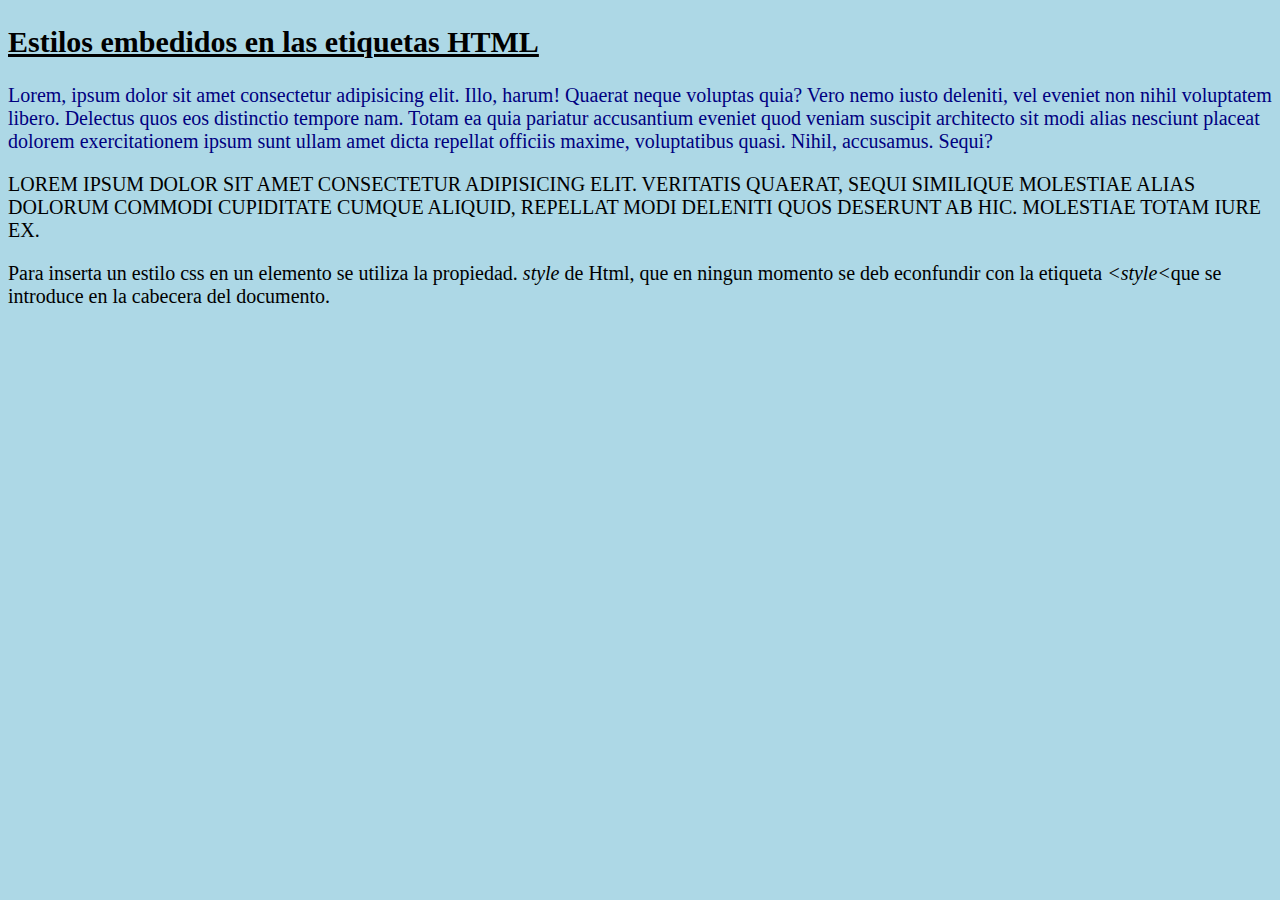
<file: ejercicio1/index.html>
<!DOCTYPE html>
<html lang="en">
<head>
    <meta charset="UTF-8">
    <meta http-equiv="X-UA-Compatible" content="IE=edge">
    <meta name="viewport" content="width=device-width, initial-scale=1.0">
    <title>Estilos Embebidos</title>
    <link rel="stylesheet" href="./style.css">
</head>
<body>
    <div>
        <h2>
            Estilos embedidos en las etiquetas HTML 
        </h2>
        <p class="first_p">
            Lorem, ipsum dolor sit amet consectetur adipisicing elit. Illo, harum! Quaerat neque voluptas quia? Vero nemo iusto deleniti, vel eveniet non nihil voluptatem libero. Delectus quos eos distinctio tempore nam.
            Totam ea quia pariatur accusantium eveniet quod veniam suscipit architecto sit modi alias nesciunt placeat dolorem exercitationem ipsum sunt ullam amet dicta repellat officiis maxime, voluptatibus quasi. Nihil, accusamus. Sequi?
        </p>
        <p class="second_p">
            Lorem ipsum dolor sit amet consectetur adipisicing elit. Veritatis quaerat, sequi similique molestiae alias dolorum commodi cupiditate cumque aliquid, repellat modi deleniti quos deserunt ab hic. Molestiae totam iure ex.
        </p>
        <p>
            Para inserta un estilo css en un elemento se utiliza la propiedad.
            <span class="first_span">style</span>
            de Html, que en ningun momento se deb econfundir con la etiqueta
            <span class="second_span">&lt;style&lt;</span>que se introduce en la cabecera del documento.
        </p>
    </div>
</body>
</html>
</file>
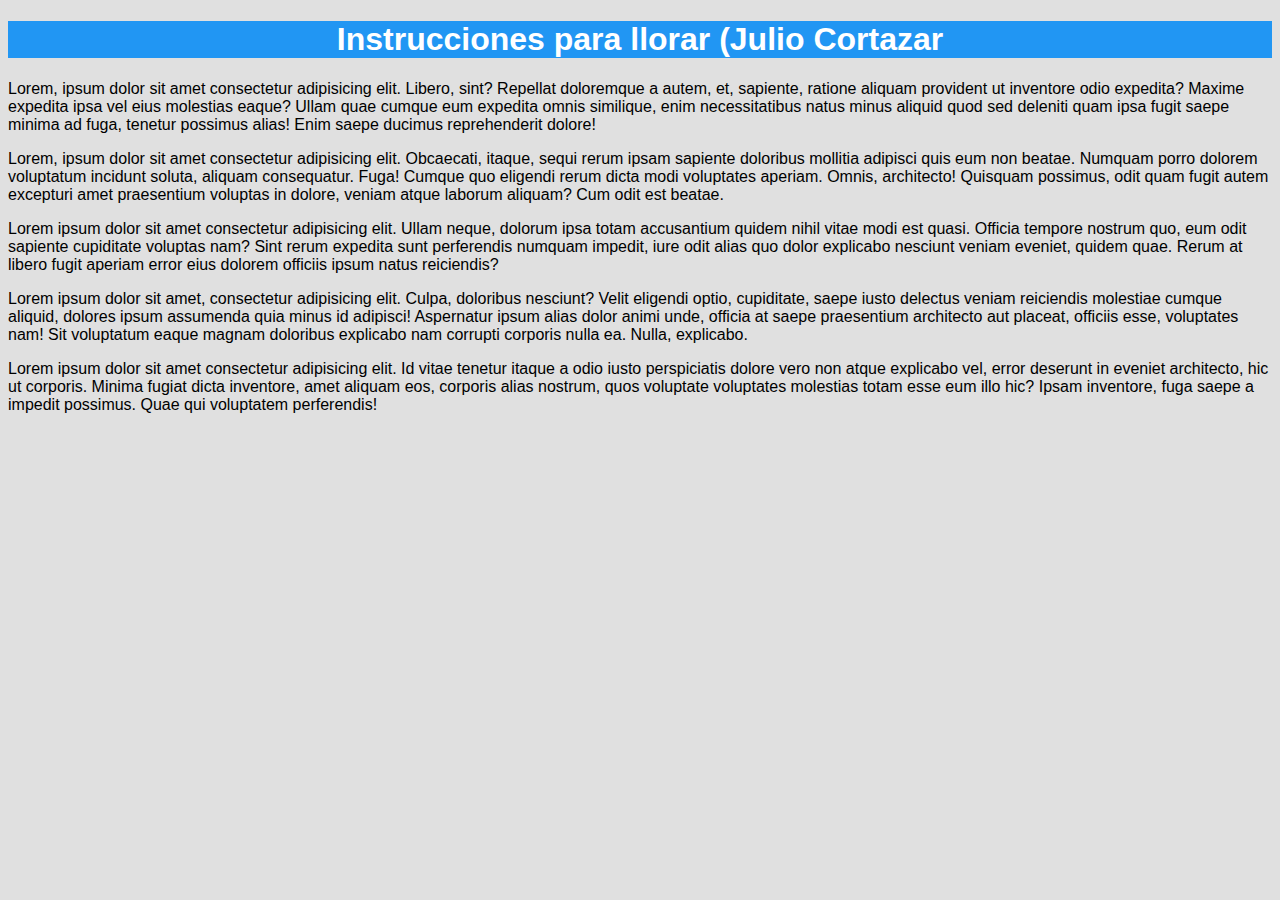
<file: ejercicio2/index.html>
<!DOCTYPE html>
<html lang="en">
<head>
    <meta charset="UTF-8">
    <meta http-equiv="X-UA-Compatible" content="IE=edge">
    <meta name="viewport" content="width=device-width, initial-scale=1.0">
    <title>Usando la etiqueta style</title>
    <link rel="stylesheet" href="./style.css">
</head>
<body>
    <h1>Instrucciones para llorar (Julio Cortazar</h1>
    <div class="contenido">
        <p class="cuento_parrafo1">
            Lorem, ipsum dolor sit amet consectetur adipisicing elit. Libero, sint? Repellat doloremque a autem, et, sapiente, ratione aliquam provident ut inventore odio expedita? Maxime expedita ipsa vel eius molestias eaque?
            Ullam quae cumque eum expedita omnis similique, enim necessitatibus natus minus aliquid quod sed deleniti quam ipsa fugit saepe minima ad fuga, tenetur possimus alias! Enim saepe ducimus reprehenderit dolore!
        </p>
        <p class="cuento_parrafo2">
            Lorem, ipsum dolor sit amet consectetur adipisicing elit. Obcaecati, itaque, sequi rerum ipsam sapiente doloribus mollitia adipisci quis eum non beatae. Numquam porro dolorem voluptatum incidunt soluta, aliquam consequatur. Fuga!
            Cumque quo eligendi rerum dicta modi voluptates aperiam. Omnis, architecto! Quisquam possimus, odit quam fugit autem excepturi amet praesentium voluptas in dolore, veniam atque laborum aliquam? Cum odit est beatae.
        </p>
        <p class="cuento_parrafo3">
            Lorem ipsum dolor sit amet consectetur adipisicing elit. Ullam neque, dolorum ipsa totam accusantium quidem nihil vitae modi est quasi. Officia tempore nostrum quo, eum odit sapiente cupiditate voluptas nam?
            Sint rerum expedita sunt perferendis numquam impedit, iure odit alias quo dolor explicabo nesciunt veniam eveniet, quidem quae. Rerum at libero fugit aperiam error eius dolorem officiis ipsum natus reiciendis?
        </p>
    </div>
    <div class="autor">
        <p class="julio">
            Lorem ipsum dolor sit amet, consectetur adipisicing elit. Culpa, doloribus nesciunt? Velit eligendi optio, cupiditate, saepe iusto delectus veniam reiciendis molestiae cumque aliquid, dolores ipsum assumenda quia minus id adipisci!
            Aspernatur ipsum alias dolor animi unde, officia at saepe praesentium architecto aut placeat, officiis esse, voluptates nam! Sit voluptatum eaque magnam doloribus explicabo nam corrupti corporis nulla ea. Nulla, explicabo.
        </p>
        <p class="julio">
            Lorem ipsum dolor sit amet consectetur adipisicing elit. Id vitae tenetur itaque a odio iusto perspiciatis dolore vero non atque explicabo vel, error deserunt in eveniet architecto, hic ut corporis.
            Minima fugiat dicta inventore, amet aliquam eos, corporis alias nostrum, quos voluptate voluptates molestias totam esse eum illo hic? Ipsam inventore, fuga saepe a impedit possimus. Quae qui voluptatem perferendis!
        </p>
    </div>
</body>
</html>
</file>
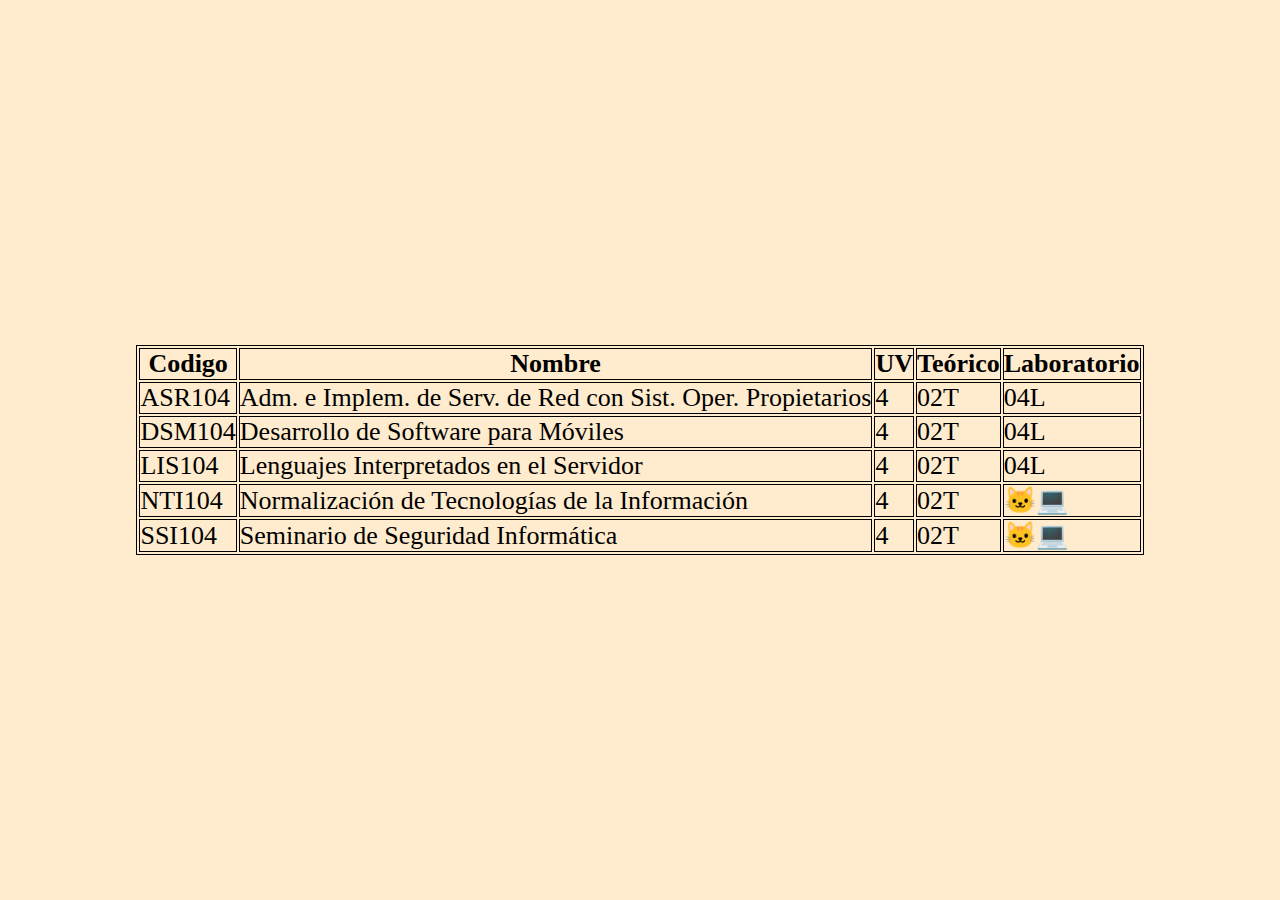
<file: ejercicio3/index.html>
<!DOCTYPE html>
<html lang="en">
<head>
    <meta charset="UTF-8">
    <meta http-equiv="X-UA-Compatible" content="IE=edge">
    <meta name="viewport" content="width=device-width, initial-scale=1.0">
    <title>Inscripciones 🤗</title>
    <link rel="stylesheet" href="./style.css">
</head>
<body>
    <main>
        <table>
            <tbody>
                <tr>
                    <th>Codigo</th>
                    <th>Nombre</th>
                    <th>UV</th>
                    <th>Teórico</th>
                    <th>Laboratorio</th>
                </tr>
                <tr>
                    <td>ASR104</td>
                    <td>Adm. e Implem. de Serv. de Red con Sist. Oper. Propietarios</td>
                    <td>4</td>
                    <td>02T</td>
                    <td>04L</td>
                </tr>
                <tr>
                    <td>DSM104</td>
                    <td>Desarrollo de Software para Móviles</td>
                    <td>4</td>
                    <td>02T</td>
                    <td>04L</td>
                </tr>
                <tr>
                    <td>LIS104</td>
                    <td>Lenguajes Interpretados en el Servidor</td>
                    <td>4</td>
                    <td>02T</td>
                    <td>04L</td>
                </tr>
                <tr>
                    <td>NTI104</td>
                    <td>Normalización de Tecnologías de la Información</td>
                    <td>4</td>
                    <td>02T</td>
                    <td>🐱‍💻</td>
                </tr>
                <tr>
                    <td>SSI104</td>
                    <td>Seminario de Seguridad Informática</td>
                    <td>4</td>
                    <td>02T</td>
                    <td>🐱‍💻</td>
                </tr>
            </tbody>
        </table>
    </main>
</body>
</html>
</file>
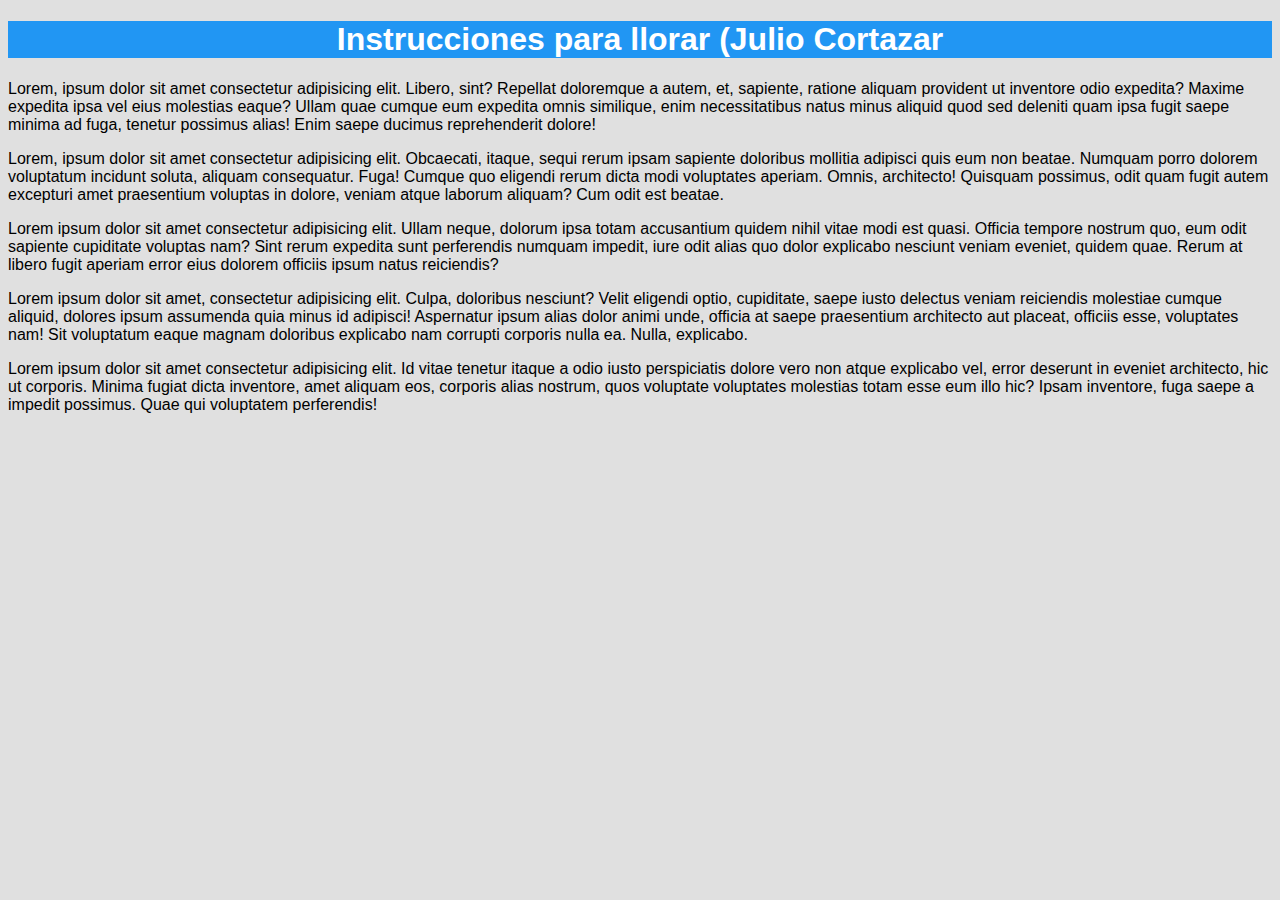
<file: ejemplo2.html>
<!DOCTYPE html>
<html lang="en">
<head>
    <meta charset="UTF-8">
    <meta http-equiv="X-UA-Compatible" content="IE=edge">
    <meta name="viewport" content="width=device-width, initial-scale=1.0">
    <title>Usando la etiqueta style</title>
    <style>
        body{
            background-color: #E0E0E0;
            font-family: Arial, Helvetica, sans-serif;
        }
        h1{
            background-color: #2196f3;
            color: white;
            text-align: center;
        }
        div .contenido{
            margin: 0 auto;
            width: 80%;
        }
        .cuento{
            color:navy;
            text-align: justify;
        }
        .parrafo1{
            font-family: "Courier New", monospace;
        }
        .parrafo2{
            font-family: Verdana, Gneva, sans-serif;
        }
        .parrafo3{
            font-family: Georgia, 'Times New Roman', Times, serif;
        }
        div .autor{
            font-style: italic;
        }
        p .julio{
            font-size: 14px;
        }
    </style>
</head>
<body>
    <h1>Instrucciones para llorar (Julio Cortazar</h1>
    <div class="contenido">
        <p class="cuento_parrafo1">
            Lorem, ipsum dolor sit amet consectetur adipisicing elit. Libero, sint? Repellat doloremque a autem, et, sapiente, ratione aliquam provident ut inventore odio expedita? Maxime expedita ipsa vel eius molestias eaque?
            Ullam quae cumque eum expedita omnis similique, enim necessitatibus natus minus aliquid quod sed deleniti quam ipsa fugit saepe minima ad fuga, tenetur possimus alias! Enim saepe ducimus reprehenderit dolore!
        </p>
        <p class="cuento_parrafo2">
            Lorem, ipsum dolor sit amet consectetur adipisicing elit. Obcaecati, itaque, sequi rerum ipsam sapiente doloribus mollitia adipisci quis eum non beatae. Numquam porro dolorem voluptatum incidunt soluta, aliquam consequatur. Fuga!
            Cumque quo eligendi rerum dicta modi voluptates aperiam. Omnis, architecto! Quisquam possimus, odit quam fugit autem excepturi amet praesentium voluptas in dolore, veniam atque laborum aliquam? Cum odit est beatae.
        </p>
        <p class="cuento_parrafo3">
            Lorem ipsum dolor sit amet consectetur adipisicing elit. Ullam neque, dolorum ipsa totam accusantium quidem nihil vitae modi est quasi. Officia tempore nostrum quo, eum odit sapiente cupiditate voluptas nam?
            Sint rerum expedita sunt perferendis numquam impedit, iure odit alias quo dolor explicabo nesciunt veniam eveniet, quidem quae. Rerum at libero fugit aperiam error eius dolorem officiis ipsum natus reiciendis?
        </p>
    </div>
    <div class="autor">
        <p class="julio">
            Lorem ipsum dolor sit amet, consectetur adipisicing elit. Culpa, doloribus nesciunt? Velit eligendi optio, cupiditate, saepe iusto delectus veniam reiciendis molestiae cumque aliquid, dolores ipsum assumenda quia minus id adipisci!
            Aspernatur ipsum alias dolor animi unde, officia at saepe praesentium architecto aut placeat, officiis esse, voluptates nam! Sit voluptatum eaque magnam doloribus explicabo nam corrupti corporis nulla ea. Nulla, explicabo.
        </p>
        <p class="julio">
            Lorem ipsum dolor sit amet consectetur adipisicing elit. Id vitae tenetur itaque a odio iusto perspiciatis dolore vero non atque explicabo vel, error deserunt in eveniet architecto, hic ut corporis.
            Minima fugiat dicta inventore, amet aliquam eos, corporis alias nostrum, quos voluptate voluptates molestias totam esse eum illo hic? Ipsam inventore, fuga saepe a impedit possimus. Quae qui voluptatem perferendis!
        </p>
    </div>
</body>
</html>
</file>
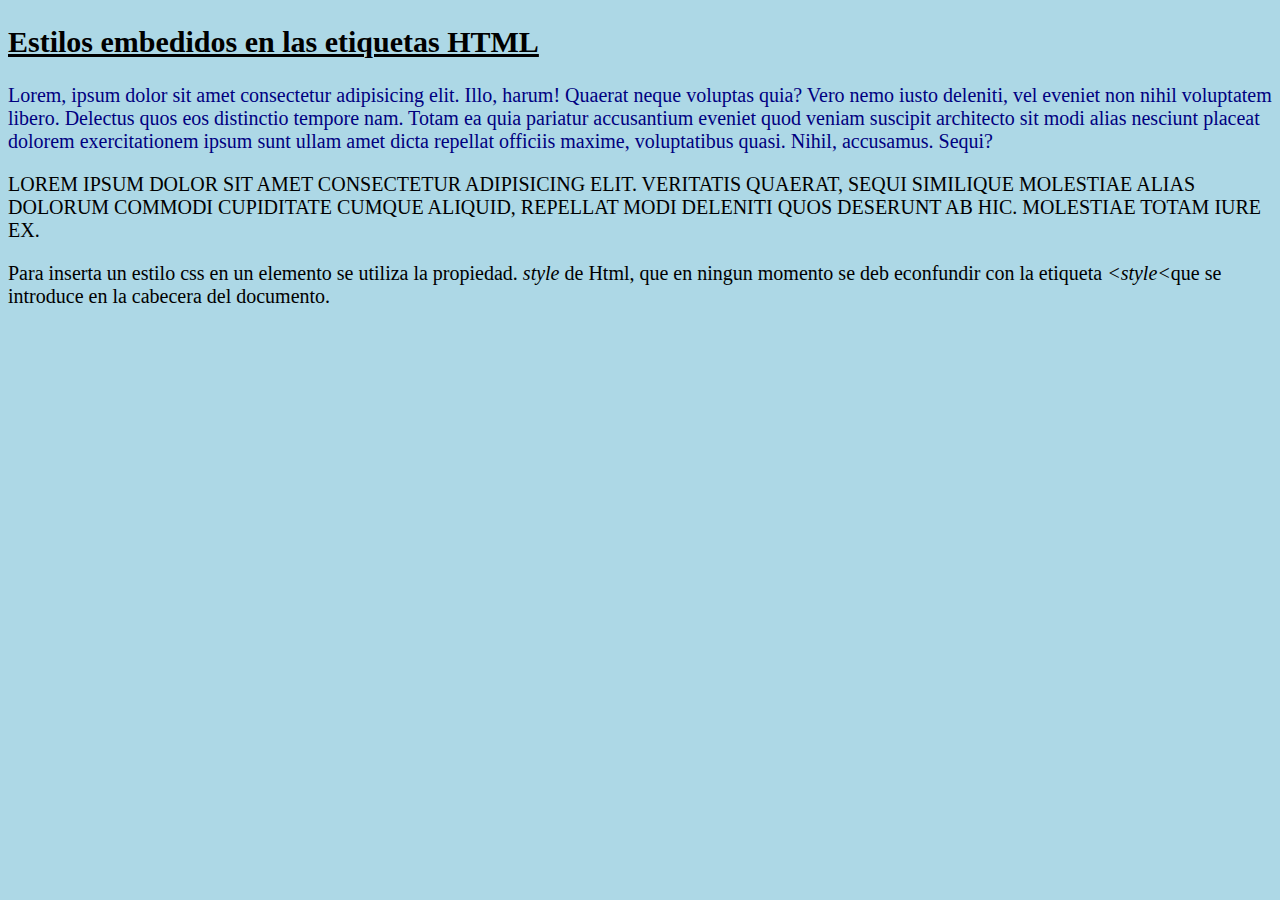
<file: estilos_embebidos.html>
<!DOCTYPE html>
<html lang="en">
<head>
    <meta charset="UTF-8">
    <meta http-equiv="X-UA-Compatible" content="IE=edge">
    <meta name="viewport" content="width=device-width, initial-scale=1.0">
    <title>Estilos Embebidos</title>
</head>
<body style="background-color: lightblue;">
    <div style="font-size: 20px;">
        <h2 style="text-decoration: underline;">
            Estilos embedidos en las etiquetas HTML 
        </h2>
        <p style="color: navy;">
            Lorem, ipsum dolor sit amet consectetur adipisicing elit. Illo, harum! Quaerat neque voluptas quia? Vero nemo iusto deleniti, vel eveniet non nihil voluptatem libero. Delectus quos eos distinctio tempore nam.
            Totam ea quia pariatur accusantium eveniet quod veniam suscipit architecto sit modi alias nesciunt placeat dolorem exercitationem ipsum sunt ullam amet dicta repellat officiis maxime, voluptatibus quasi. Nihil, accusamus. Sequi?
        </p>
        <p style="text-transform: uppercase;">
            Lorem ipsum dolor sit amet consectetur adipisicing elit. Veritatis quaerat, sequi similique molestiae alias dolorum commodi cupiditate cumque aliquid, repellat modi deleniti quos deserunt ab hic. Molestiae totam iure ex.
        </p>
        <p>
            Para inserta un estilo css en un elemento se utiliza la propiedad.
            <span style="font-style: italic;">style</span>
            de Html, que en ningun momento se deb econfundir con la etiqueta
            <span style="font-style: italic;">&lt;style&lt;</span>que se introduce en la cabecera del documento.
        </p>
    </div>
</body>
</html>
</file>
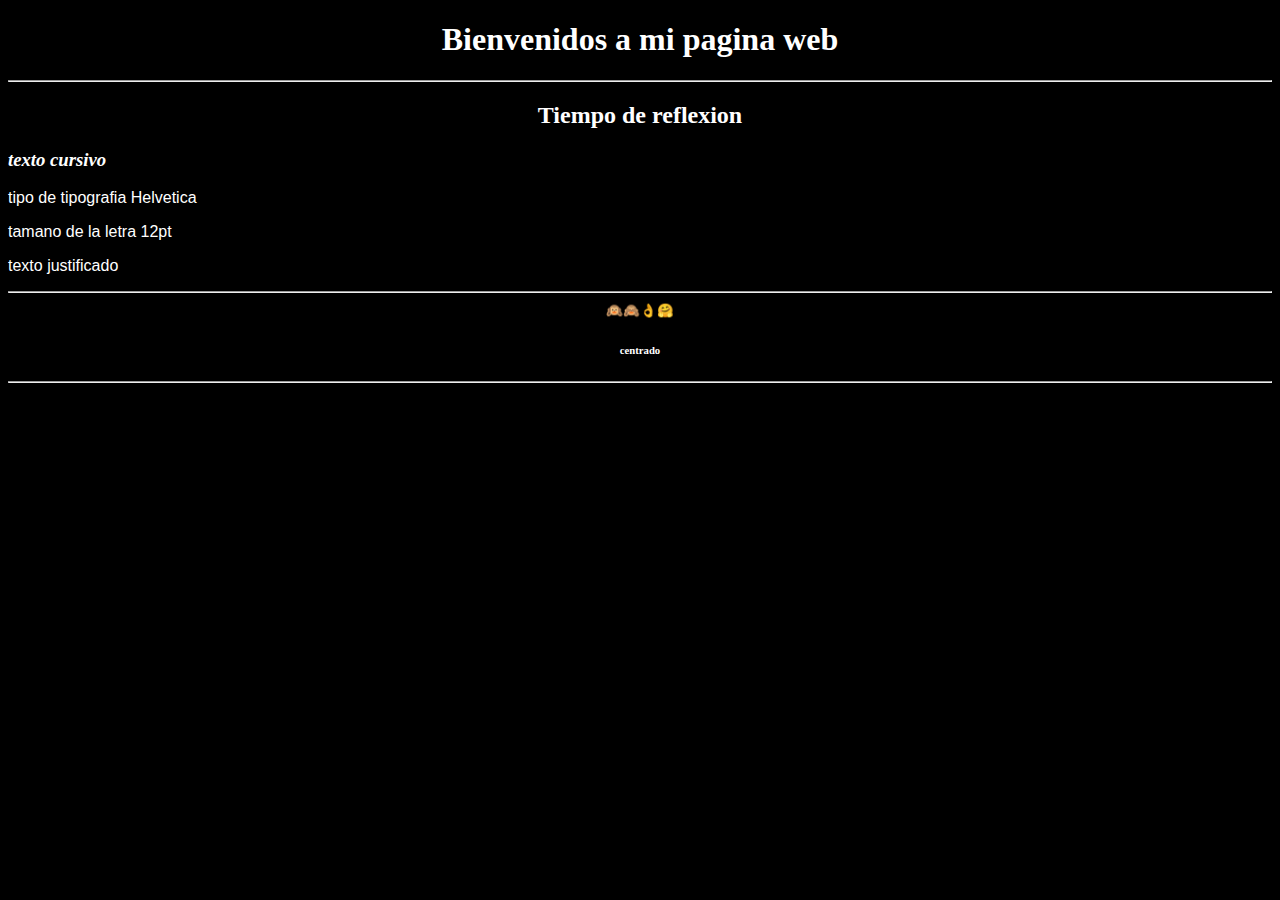
<file: pensamientos.html>
<!DOCTYPE html>
<html lang="en">
<head>
    <meta charset="UTF-8">
    <meta http-equiv="X-UA-Compatible" content="IE=edge">
    <meta name="viewport" content="width=device-width, initial-scale=1.0">
    <title>Pensamientos</title>
    <link rel="stylesheet" href="./style.css">
</head>
<body>
    <header>
        <h1>Bienvenidos a mi pagina web</h1>
        <hr>
        <h2>Tiempo de reflexion</h2>
    </header>
    <h3>texto cursivo</h3>
    <section>
        <p>tipo de tipografia Helvetica</p>
        <p>tamano de la letra 12pt</p>
        <p>texto justificado</p>
    </section>
    <footer>
        <hr>
        <small>🙉🙈👌🤗</small><br>
        <h6>centrado</h6>
        <hr>
    </footer>
</body>
</html>
</file>
<file: ejercicio1/style.css>
body {
  background-color: lightblue;
}

div {
  font-size: 20px;
}

h2 {
  text-decoration: underline;
}

.first_p {
  color: navy;
}

.second_p {
  text-transform: uppercase;
}

.first_span {
  font-style: italic;
}

.second_span {
  font-style: italic;
}
</file>
<file: ejercicio2/style.css>
body {
  background-color: #e0e0e0;
  font-family: Arial, Helvetica, sans-serif;
}
h1 {
  background-color: #2196f3;
  color: white;
  text-align: center;
}
div .contenido {
  margin: 0 auto;
  width: 80%;
}
.cuento {
  color: navy;
  text-align: justify;
}
.parrafo1 {
  font-family: "Courier New", monospace;
}
.parrafo2 {
  font-family: Verdana, Gneva, sans-serif;
}
.parrafo3 {
  font-family: Georgia, "Times New Roman", Times, serif;
}
div .autor {
  font-style: italic;
}
p .julio {
  font-size: 14px;
}
</file>
<file: ejercicio3/style.css>
* {
  box-sizing: border-box;
  margin: 0;
  padding: 0;
}

html {
  font-size: 62.5%;
}

main {
  width: 100vw;
  height: 100vh;
  background-color: blanchedalmond;
  display: flex;
  flex-direction: row;
  justify-content: space-around;
  align-items: center;
}

table {
  display: flex;
  flex-direction: column;
  justify-content: center;
}

table,
th,
td {
  font-size: 2.6rem;
  border: 1px solid black;
}
</file>
<file: style.css>
body {
  background-color: black;
  color: white;
}
header {
  text-align: center;
}
h3 {
  font-style: oblique;
}
section {
  font-family: Arial, Helvetica, sans-serif;
  font-size: 12pt;
  text-align: justify;
}
footer {
  text-align: center;
}
</file>
